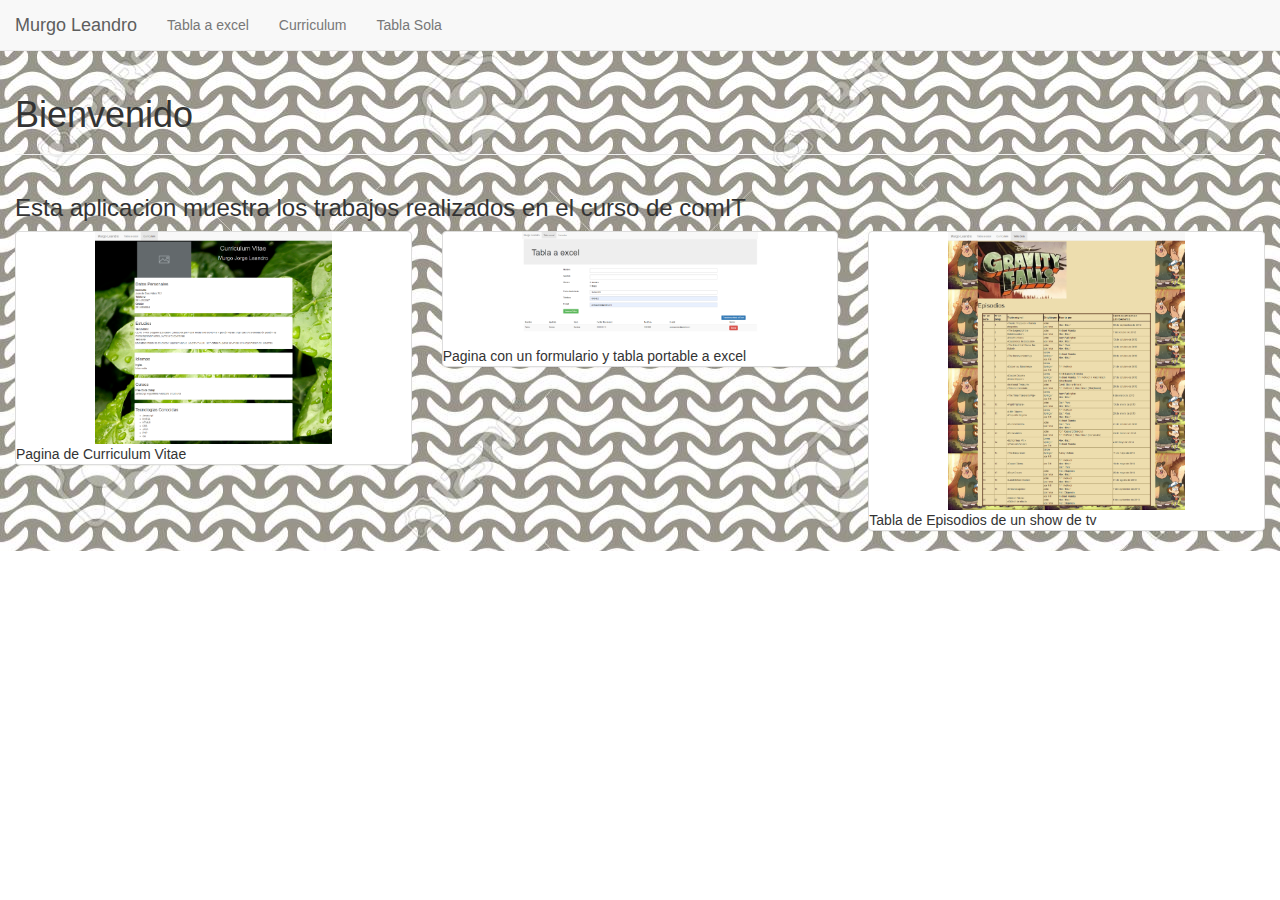
<file: index.html>
<!DOCTYPE html>
<html lang="es">

<head>
    <meta charset="UTF-8">
    <meta name="viewport" content="width=device-width, initial-scale=1.0">
    <meta http-equiv="X-UA-Compatible" content="ie=edge">
    <title>Bienvenida</title>
    <link rel="stylesheet" href="./css/genericStyles.css">
    <link rel="stylesheet" href="./css/welcomeStyles.css">
    <link rel="stylesheet" href="https://maxcdn.bootstrapcdn.com/bootstrap/3.4.0/css/bootstrap.min.css">
    <script src="https://ajax.googleapis.com/ajax/libs/jquery/3.4.1/jquery.min.js"></script>
    <script src="https://maxcdn.bootstrapcdn.com/bootstrap/3.4.0/js/bootstrap.min.js"></script>
</head>

<body>
    <div class="container-fluid" id="primary-container">
        <nav class="navbar navbar-default navbar-fixed-top">
            <div class="container-fliud">
                <div class="navbar-header">
                    <a class="navbar-brand" href="index.html">Murgo Leandro</a>
                </div>
                <button type="button" class="navbar-toggle collapsed" data-toggle="collapse" data-target="#navbar-links"
                    aria-expanded="false">
                    <span class="sr-only">Toggle navigation</span>
                    <span class="icon-bar"></span>
                    <span class="icon-bar"></span>
                    <span class="icon-bar"></span>
                </button>
                <div class="collapse navbar-collapse" id="navbar-links">
                    <ul class="nav navbar-nav">
                        <li><a href="./html/tablaAExcel.html">Tabla a excel</a></li>
                        <li><a href="./html/Curriculum.html">Curriculum</a></li>
                        <li><a href="./html/tablaEpisodios.html">Tabla Sola</a></li>
                    </ul>
                </div>
            </div>
        </nav>
        <div class="row">
            <div class="col-lg-12">
                <header class="page-header">
                    <h1>Bienvenido</h1>
                </header>
            </div>
        </div>
        <div class="row">
            <div class="col-lg-12">
                <h3>
                    Esta aplicacion muestra los trabajos realizados en el
                    curso de comIT
                </h3>
            </div>
        </div>
        <div class="row">
            <div class="col-lg-4">
                <div class="panel panel-default">
                    <figure class="fig-center">
                        <a href="./html/Curriculum.html"><img src="./images/Curriculum.png" class="img-responsive"></a>
                    </figure>
                    <div>
                        Pagina de Curriculum Vitae
                    </div>
                </div>
            </div>
            <div class="col-lg-4">
                <div class="panel panel-default">
                    <figure class="fig-center">
                        <a href="./html/tablaAExcel.html"><img src="./images/TablaAExcel.png"
                                class="img-responsive"></a>
                    </figure>
                    <div>
                        Pagina con un formulario y tabla portable a excel
                    </div>
                </div>
            </div>
            <div class="col-lg-4">
                <div class="panel panel-default">
                    <figure class="fig-center">
                        <a href="./html/tablaEpisodios.html"><img src="./images/tablaSola.png"
                                class="img-responsive"></a>
                    </figure>
                    <div>
                        Tabla de Episodios de un show de tv
                    </div>
                </div>
            </div>
        </div>
    </div>
</body>

</html>
</file>
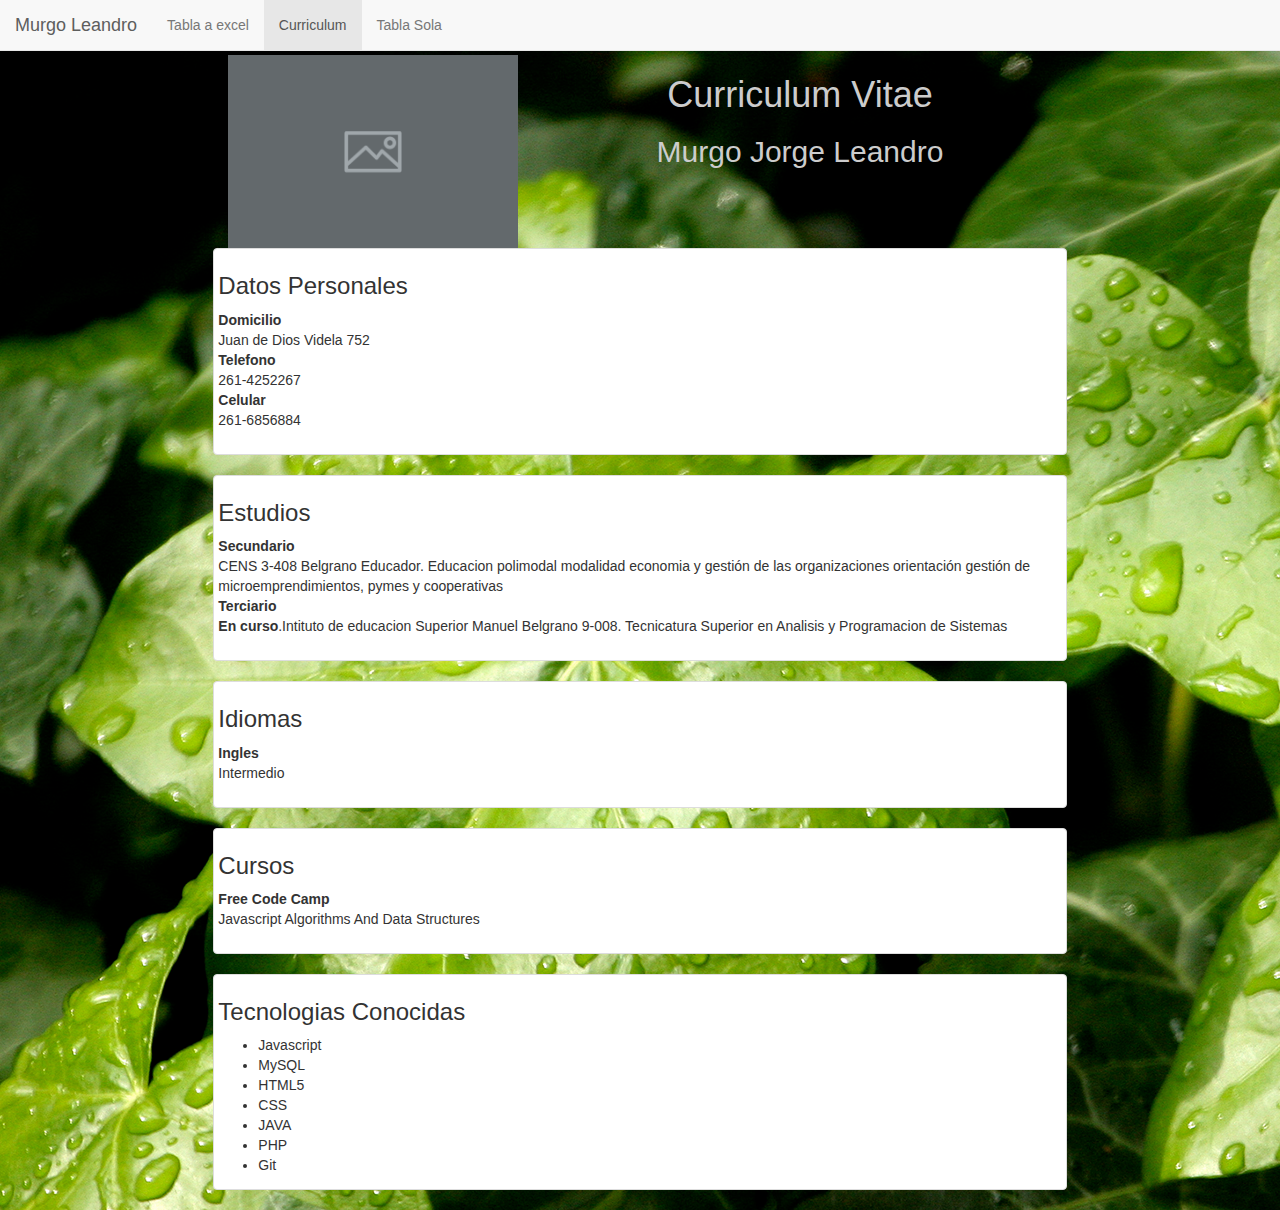
<file: html/Curriculum.html>
<!DOCTYPE html>
<html lang="es">

<head>
    <meta charset="UTF-8">
    <meta name="viewport" content="width=device-width, initial-scale=1.0">
    <meta http-equiv="X-UA-Compatible" content="ie=edge">
    <link rel="stylesheet" href="https://maxcdn.bootstrapcdn.com/bootstrap/3.4.0/css/bootstrap.min.css">
    <link rel="stylesheet" href="../css/stylesCurriculum.css">
    <link rel="stylesheet" href="../css/genericStyles.css">
    <script src="https://ajax.googleapis.com/ajax/libs/jquery/3.4.1/jquery.min.js"></script>
    <script src="https://maxcdn.bootstrapcdn.com/bootstrap/3.4.0/js/bootstrap.min.js"></script>
    <title>Curriculum Vitae</title>
</head>

<body>
    <div class="container-fluid" id="primary-container">
        <nav class="navbar navbar-default navbar-fixed-top">
            <div class="container-fliud">
                <div class="navbar-header">
                    <a class="navbar-brand" href="../index.html">Murgo Leandro</a>
                </div>
                <button type="button" class="navbar-toggle collapsed" data-toggle="collapse" data-target="#navbar-links"
                    aria-expanded="false">
                    <span class="sr-only">Toggle navigation</span>
                    <span class="icon-bar"></span>
                    <span class="icon-bar"></span>
                    <span class="icon-bar"></span>
                </button>
                <div class="collapse navbar-collapse" id="navbar-links">
                    <ul class="nav navbar-nav">
                        <li><a href="./tablaAExcel.html">Tabla a excel</a></li>
                        <li class="active"><a href="./Curriculum.html">Curriculum</a></li>
                        <li><a href="./tablaEpisodios.html">Tabla Sola</a></li>
                    </ul>
                </div>
            </div>
        </nav>
        <div class="row">
            <div class="col-lg-2"></div>
            <div class="col-lg-3">
                <figure class="center-block">
                    <img src="../images/foto.png" alt="Foto carnet" class="img-responsive">
                </figure>
            </div>
            <div class="col-lg-5 text-center">
                <h1 id="title">Curriculum Vitae</h1>
                <h2 id="subtitle">Murgo Jorge Leandro</h2>
            </div>
            <div class="col-lg-2"></div>
        </div>
        <div class="row">
            <div class="col-lg-2"></div>
            <div class="col-lg-8 thumbnail">
                <h3>Datos Personales</h3>
                <dl>
                    <dt>Domicilio</dt>
                    <dd>Juan de Dios Videla 752</dd>
                    <dt>Telefono</dt>
                    <dd>261-4252267</dd>
                    <dt>Celular</dt>
                    <dd>261-6856884</dd>
                </dl>
            </div>
            <div class="col-lg-2"></div>
        </div>
        <div class="row">
            <div class="col-lg-2"></div>
            <div class="col-lg-8 thumbnail">
                <h3>Estudios</h3>
                <dl>
                    <dt>Secundario</dt>
                    <dd>CENS 3-408 Belgrano Educador. Educacion polimodal modalidad economia y gestión de las
                        organizaciones
                        orientación gestión de microemprendimientos, pymes y cooperativas</dd>
                    <dt>Terciario</dt>
                    <dd><strong>En curso</strong>.Intituto de educacion Superior Manuel Belgrano 9-008. Tecnicatura
                        Superior
                        en Analisis y Programacion de Sistemas</dd>
                </dl>
            </div>
            <div class="col-lg-2"></div>

        </div>
        <div class="row">
            <div class="col-lg-2"></div>
            <div class="col-lg-8 thumbnail">
                <h3>Idiomas</h3>
                <dl>
                    <dt>Ingles</dt>
                    <dd>Intermedio</dd>
                </dl>
            </div>
            <div class="col-lg-2"></div>

        </div>
        <div class="row">
            <div class="col-lg-2"></div>
            <div class="col-lg-8 thumbnail">
                <h3>Cursos</h3>
                <dl>
                    <dt>Free Code Camp</dt>
                    <dd>Javascript Algorithms And Data Structures</dd>
                </dl>
            </div>
            <div class="col-lg-2"></div>

        </div>
        <div class="row">
            <div class="col-lg-2"></div>
            <div class="col-lg-8 thumbnail">
                <h3>Tecnologias Conocidas</h3>
                <ul>
                    <li>Javascript</li>
                    <li>MySQL</li>
                    <li>HTML5</li>
                    <li>CSS</li>
                    <li>JAVA</li>
                    <li>PHP</li>
                    <li>Git</li>
                </ul>
            </div>
            <div class="col-lg-2"></div>
        </div>
    </div>
</body>

</html>
</file>
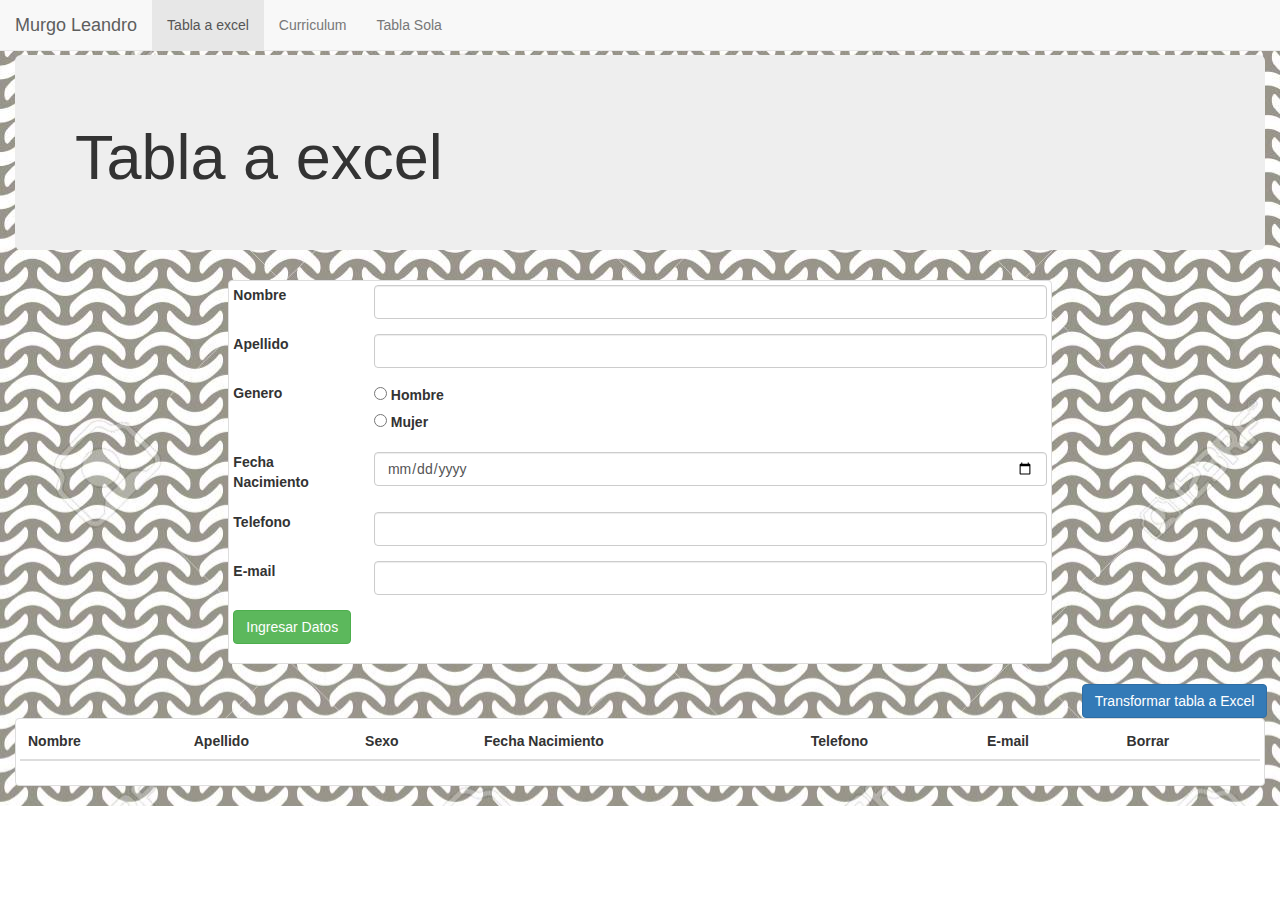
<file: html/tablaAExcel.html>
<!DOCTYPE html>
<html lang="es">

<head>
    <meta charset="UTF-8">
    <meta name="viewport" content="width=device-width, initial-scale=1.0">
    <meta http-equiv="X-UA-Compatible" content="ie=edge">
    <title>Formulario y Tabla</title>
    <link rel="stylesheet" href="../css/genericStyles.css">
    <link rel="stylesheet" href="../css/stylesTable.css">
    <link rel="stylesheet" href="https://maxcdn.bootstrapcdn.com/bootstrap/3.4.0/css/bootstrap.min.css">
    <script src="https://ajax.googleapis.com/ajax/libs/jquery/3.4.1/jquery.min.js"></script>
    <script src="https://maxcdn.bootstrapcdn.com/bootstrap/3.4.0/js/bootstrap.min.js"></script>
</head>

<body>
    <div class="container-fluid" id="primary-container">
        <nav class="navbar navbar-default navbar-fixed-top">
            <div class="container-fliud">
                <div class="navbar-header">
                    <a class="navbar-brand" href="../index.html">Murgo Leandro</a>
                </div>
                <button type="button" class="navbar-toggle collapsed" data-toggle="collapse" data-target="#navbar-links"
                    aria-expanded="false">
                    <span class="sr-only">Toggle navigation</span>
                    <span class="icon-bar"></span>
                    <span class="icon-bar"></span>
                    <span class="icon-bar"></span>
                </button>
                <div class="collapse navbar-collapse" id="navbar-links">
                    <ul class="nav navbar-nav">
                        <li class="active"><a href="./tablaAExcel.html">Tabla a excel</a></li>
                        <li><a href="./Curriculum.html">Curriculum</a></li>
                        <li><a href="./tablaEpisodios.html">Tabla Sola</a></li>
                    </ul>
                </div>
            </div>
        </nav>
        <div class="jumbotron">
            <h1>Tabla a excel</h1>
        </div>
        <div class="row">
            <div class="col-lg-2"></div>
            <div class="col-lg-8">
                <div class="thumbnail">
                    <form id="form">
                        <fieldset>
                            <div class="form-group row">
                                <label for="nombre" class="col-lg-2">Nombre</label>
                                <div class="col-lg-10">
                                    <input type="text" class="form-control" class="form-control" name="nombre"
                                        id="nombre" required>
                                </div>
                            </div>
                            <div class="form-group row">
                                <label for="apellido" class="col-lg-2">Apellido</label>
                                <div class="col-lg-10">
                                    <input type="text" class="form-control" name="apellido" id="apellido" required>
                                </div>
                            </div>

                            <div class="form-group">
                                <div class="row">
                                    <label class="col-lg-2">Genero</label>
                                    <div class="col-lg-10">
                                        <div class="form-check">
                                            <input class="form-check-input" type="radio" name="genero" id="hombre"
                                                required value="Hombre">
                                            <label class="form-check-label" for="hombre">Hombre</label>
                                        </div>
                                        <div class="form-check">
                                            <input class="form-check-input" type="radio" name="genero" id="mujer"
                                                value="Mujer" required>
                                            <label class="form-check-label" for="mujer">Mujer</label>
                                        </div>
                                    </div>
                                </div>
                            </div>

                            <div class="form-group row">
                                <label class="col-lg-2" for="fechaNacimiento">Fecha Nacimiento</label>
                                <div class="col-lg-10">
                                    <input class="form-control" type="date" name="fechaNacimiento" id="fechaNacimiento"
                                        required>
                                </div>
                            </div>
                            <div class="form-group row">
                                <label class="col-lg-2" for="telefono">Telefono</label>
                                <div class="col-lg-10">
                                    <input class="form-control" type="tel" name="telefono" id="telefono" required>
                                </div>
                            </div>
                            <div class="form-group row">
                                <label class="col-lg-2" for="e-mail">E-mail</label>
                                <div class="col-lg-10">
                                    <input class="form-control" type="email" name="e-mail" id="e-mail" required>
                                </div>
                            </div>
                            <div class="form-group">
                                <button type="submit" class="btn btn-success" id="submit">Ingresar Datos</button>
                            </div>
                        </fieldset>
                    </form>
                </div>
            </div>
            <div class="col-lg-2"></div>
        </div>
        <div class="row">
            <div class="col-lg-10"></div>
            <div class="col-lg-2">
                <button type="button" class="btn btn-primary" id="submit2" onclick="tableToExcel('table','nombre')">
                    Transformar tabla a Excel
                </button>
            </div>
        </div>
        <div class="thumbnail">
            <table id="table" class="table table-striped">
                <thead>
                    <tr>
                        <th>Nombre</th>
                        <th>Apellido</th>
                        <th>Sexo</th>
                        <th>Fecha Nacimiento</th>
                        <th>Telefono</th>
                        <th>E-mail</th>
                        <th>Borrar</th>
                    </tr>
                </thead>
                <tbody id="cuerpoTabla">

                </tbody>
            </table>
        </div>
        <div id="alerta"></div>
    </div>
    <script src="../js/funcionesTabla.js" type="text/javascript"></script>

</body>

</html>
</file>
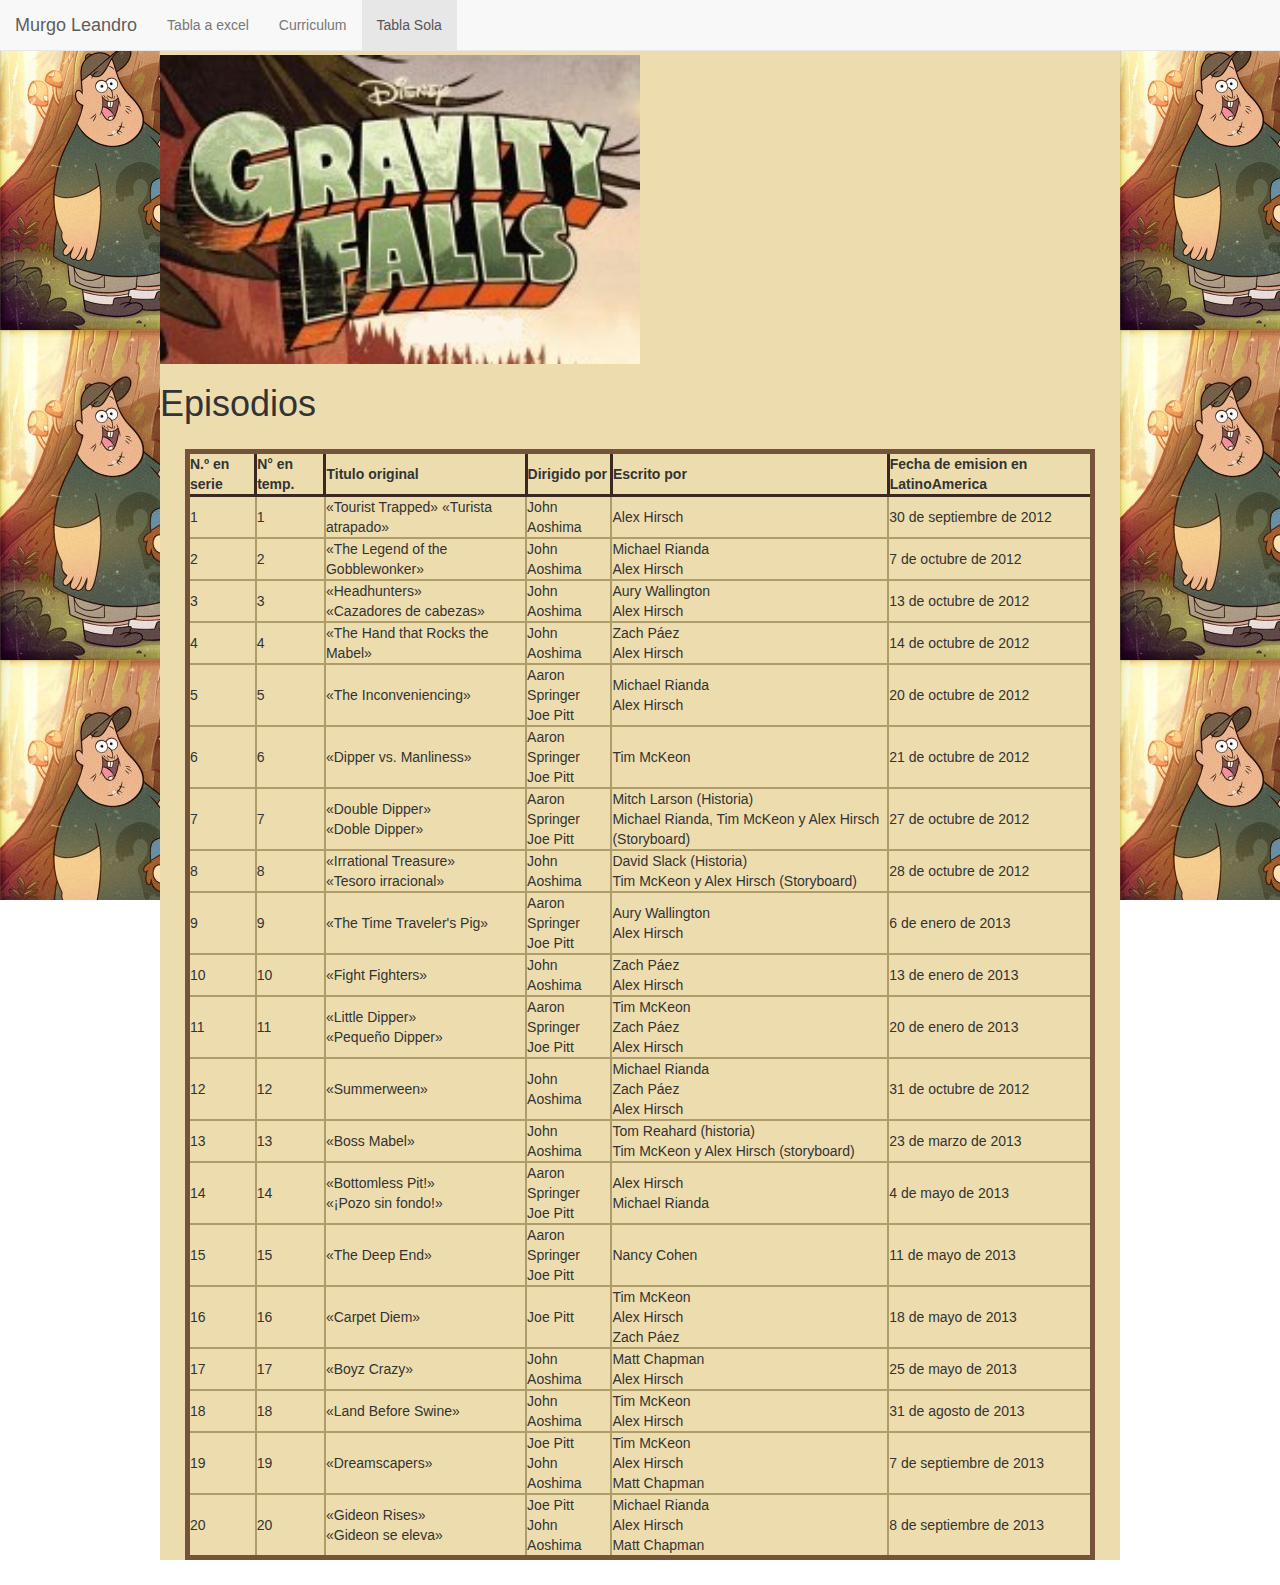
<file: html/tablaEpisodios.html>
<!DOCTYPE html>
<html lang="es">

<head>
    <meta charset="UTF-8">
    <meta name="viewport" content="width=device-width, initial-scale=1.0">
    <meta http-equiv="X-UA-Compatible" content="ie=edge">
    <link rel="stylesheet" href="https://maxcdn.bootstrapcdn.com/bootstrap/3.4.0/css/bootstrap.min.css">
    <script src="https://ajax.googleapis.com/ajax/libs/jquery/3.4.1/jquery.min.js"></script>
    <script src="https://maxcdn.bootstrapcdn.com/bootstrap/3.4.0/js/bootstrap.min.js"></script>
    <link rel="stylesheet" href="../css/genericStyles.css">
    <link href="../css/episodesTableStyles.css" rel="stylesheet">
    <title>Tabla Ejercicio 3</title>
</head>

<body>
    <div class="contenedor" id="primary-container">
        <nav class="navbar navbar-default navbar-fixed-top">
            <div class="container-fliud">
                <div class="navbar-header">
                    <a class="navbar-brand" href="../index.html">Murgo Leandro</a>
                </div>
                <button type="button" class="navbar-toggle collapsed" data-toggle="collapse" data-target="#navbar-links"
                    aria-expanded="false">
                    <span class="sr-only">Toggle navigation</span>
                    <span class="icon-bar"></span>
                    <span class="icon-bar"></span>
                    <span class="icon-bar"></span>
                </button>
                <div class="collapse navbar-collapse" id="navbar-links">
                    <ul class="nav navbar-nav">
                        <li><a href="./tablaAExcel.html">Tabla a excel</a></li>
                        <li><a href="./Curriculum.html">Curriculum</a></li>
                        <li class="active"><a href="./tablaEpisodios.html">Tabla Sola</a></li>
                    </ul>
                </div>
            </div>
        </nav>
        <div id="cabecera">
            <img src="../images/título.png" alt="Gravity Falls">
            <h1>Episodios</h1>
        </div>
        <table>
            <thead>
                <th>N.º en serie</th>
                <th>N° en temp.</th>
                <th>Titulo original</th>
                <th>Dirigido por</th>
                <th>Escrito por</th>
                <th>Fecha de emision en LatinoAmerica</th>
            </thead>
            <tbody>
                <tr>
                    <td>1</td>
                    <td>1</td>
                    <td>«Tourist Trapped» «Turista atrapado»</td>
                    <td>John Aoshima</td>
                    <td>Alex Hirsch</td>
                    <td>30 de septiembre de 2012</td>
                </tr>
                <tr>
                    <td>2</td>
                    <td>2</td>
                    <td>«The Legend of the Gobblewonker»</td>
                    <td>John Aoshima</td>
                    <td>Michael Rianda<br>Alex Hirsch</td>
                    <td>7 de octubre de 2012</td>
                </tr>
                <tr>
                    <td>3</td>
                    <td>3</td>
                    <td>«Headhunters»<br>«Cazadores de cabezas»</td>
                    <td>John Aoshima</td>
                    <td>Aury Wallington<br>Alex Hirsch</td>
                    <td>13 de octubre de 2012</td>
                </tr>
                <tr>
                    <td>4</td>
                    <td>4</td>
                    <td>«The Hand that Rocks the Mabel»</td>
                    <td>John Aoshima</td>
                    <td>Zach Páez<br>Alex Hirsch</td>
                    <td>14 de octubre de 2012</td>
                </tr>
                <tr>
                    <td>5</td>
                    <td>5</td>
                    <td>«The Inconveniencing»</td>
                    <td>Aaron Springer<br>Joe Pitt</td>
                    <td>Michael Rianda<br>Alex Hirsch</td>
                    <td>20 de octubre de 2012</td>
                </tr>
                <tr>
                    <td>6</td>
                    <td>6</td>
                    <td>«Dipper vs. Manliness»</td>
                    <td>Aaron Springer<br>Joe Pitt</td>
                    <td>Tim McKeon</td>
                    <td>21 de octubre de 2012</td>
                </tr>
                <tr>
                    <td>7</td>
                    <td>7</td>
                    <td>«Double Dipper»<br>«Doble Dipper»</td>
                    <td>Aaron Springer<br>Joe Pitt</td>
                    <td>Mitch Larson (Historia)<br>Michael Rianda, Tim McKeon y Alex Hirsch (Storyboard)</td>
                    <td>27 de octubre de 2012</td>
                </tr>
                <tr>
                    <td>8</td>
                    <td>8</td>
                    <td>«Irrational Treasure»<br>«Tesoro irracional»</td>
                    <td>John Aoshima</td>
                    <td>David Slack (Historia)<br>Tim McKeon y Alex Hirsch (Storyboard)</td>
                    <td>28 de octubre de 2012</td>
                </tr>
                <tr>
                    <td>9</td>
                    <td>9</td>
                    <td>«The Time Traveler's Pig»</td>
                    <td>Aaron Springer <br> Joe Pitt</td>
                    <td>Aury Wallington <br> Alex Hirsch</td>
                    <td>6 de enero de 2013</td>
                </tr>
                <tr>
                    <td>10</td>
                    <td>10</td>
                    <td>«Fight Fighters»</td>
                    <td>John Aoshima</td>
                    <td>Zach Páez<br> Alex Hirsch</td>
                    <td>13 de enero de 2013</td>
                </tr>
                <tr>
                    <td>11</td>
                    <td>11</td>
                    <td>«Little Dipper»<br>«Pequeño Dipper»</td>
                    <td>Aaron Springer<br>Joe Pitt</td>
                    <td>Tim McKeon<br>Zach Páez<br> Alex Hirsch</td>
                    <td>20 de enero de 2013</td>
                </tr>
                <tr>
                    <td>12</td>
                    <td>12</td>
                    <td>«Summerween»</td>
                    <td>John Aoshima</td>
                    <td>Michael Rianda<br>Zach Páez<br> Alex Hirsch</td>
                    <td>31 de octubre de 2012</td>
                </tr>
                <tr>
                    <td>13</td>
                    <td>13</td>
                    <td>«Boss Mabel»</td>
                    <td>John Aoshima</td>
                    <td>Tom Reahard (historia)<br>Tim McKeon y Alex Hirsch (storyboard)</td>
                    <td>23 de marzo de 2013</td>
                </tr>
                <tr>
                    <td>14</td>
                    <td>14</td>
                    <td>«Bottomless Pit!»<br>«¡Pozo sin fondo!»</td>
                    <td>Aaron Springer<br>Joe Pitt</td>
                    <td>Alex Hirsch<br>Michael Rianda</td>
                    <td>4 de mayo de 2013</td>
                </tr>
                <tr>
                    <td>15</td>
                    <td>15</td>
                    <td>«The Deep End»</td>
                    <td>Aaron Springer<br>Joe Pitt</td>
                    <td>Nancy Cohen</td>
                    <td>11 de mayo de 2013</td>
                </tr>
                <tr>
                    <td>16</td>
                    <td>16</td>
                    <td>«Carpet Diem»</td>
                    <td>Joe Pitt</td>
                    <td>Tim McKeon<br>Alex Hirsch<br>Zach Páez</td>
                    <td>18 de mayo de 2013</td>
                </tr>
                <tr>
                    <td>17</td>
                    <td>17</td>
                    <td>«Boyz Crazy»</td>
                    <td>John Aoshima</td>
                    <td>Matt Chapman<br>Alex Hirsch</td>
                    <td>25 de mayo de 2013</td>
                </tr>
                <tr>
                    <td>18</td>
                    <td>18</td>
                    <td>«Land Before Swine»</td>
                    <td>John Aoshima</td>
                    <td>Tim McKeon<br>Alex Hirsch</td>
                    <td>31 de agosto de 2013</td>
                </tr>
                <tr>
                    <td>19</td>
                    <td>19</td>
                    <td>«Dreamscapers»</td>
                    <td>Joe Pitt<br>John Aoshima</td>
                    <td>Tim McKeon<br>Alex Hirsch<br>Matt Chapman</td>
                    <td>7 de septiembre de 2013</td>
                </tr>
                <tr>
                    <td>20</td>
                    <td>20</td>
                    <td>«Gideon Rises»<br>«Gideon se eleva»</td>
                    <td>Joe Pitt<br>John Aoshima</td>
                    <td>Michael Rianda<br>Alex Hirsch<br>Matt Chapman</td>
                    <td>8 de septiembre de 2013</td>
                </tr>
            </tbody>
        </table>
    </div>
</body>

</html>
</file>
<file: css/genericStyles.css>
@media screen and (max-width: 768px) {
    #primary-container {
        padding-top: 145px;
    }
}
@media screen and (min-width: 767px){
    #primary-container {
        padding-top: 55px;
    }
}
</file>
<file: css/welcomeStyles.css>
.fig-center{
    margin: 0px auto;
    width: 60%;
}

#primary-container{
    background-image: url(../images/patronFondo.jpg);
    background-attachment: fixed;
}
</file>
<file: css/stylesCurriculum.css>
body{
    background-image: url('../images/hojas.jpg')
}

#title,#subtitle{
    color: #ccc;
}
</file>
<file: css/stylesTable.css>
#primary-container{
    background-image: url(../images/patronFondo.jpg);
    background-attachment: fixed;
}
</file>
<file: css/episodesTableStyles.css>
body{
    background-image: url("../images/fondo_gravity_falls.jpg");
    background-attachment: fixed;
}

.contenedor{
    margin: 0px auto;
    width: 75%;
    background-color: #edddae;
    padding-top: 5px;
}
table{
    margin: 25px;
    border: 5px solid #75543b;
    border-collapse: collapse;
}
th{
    border: 3px solid #392921;
}
td{
    border: 2px solid #ae9c6b;
}
#cabecera img{
    margin: 0px auto;
    width: 50%;
    height: 37.5%;
}
</file>
